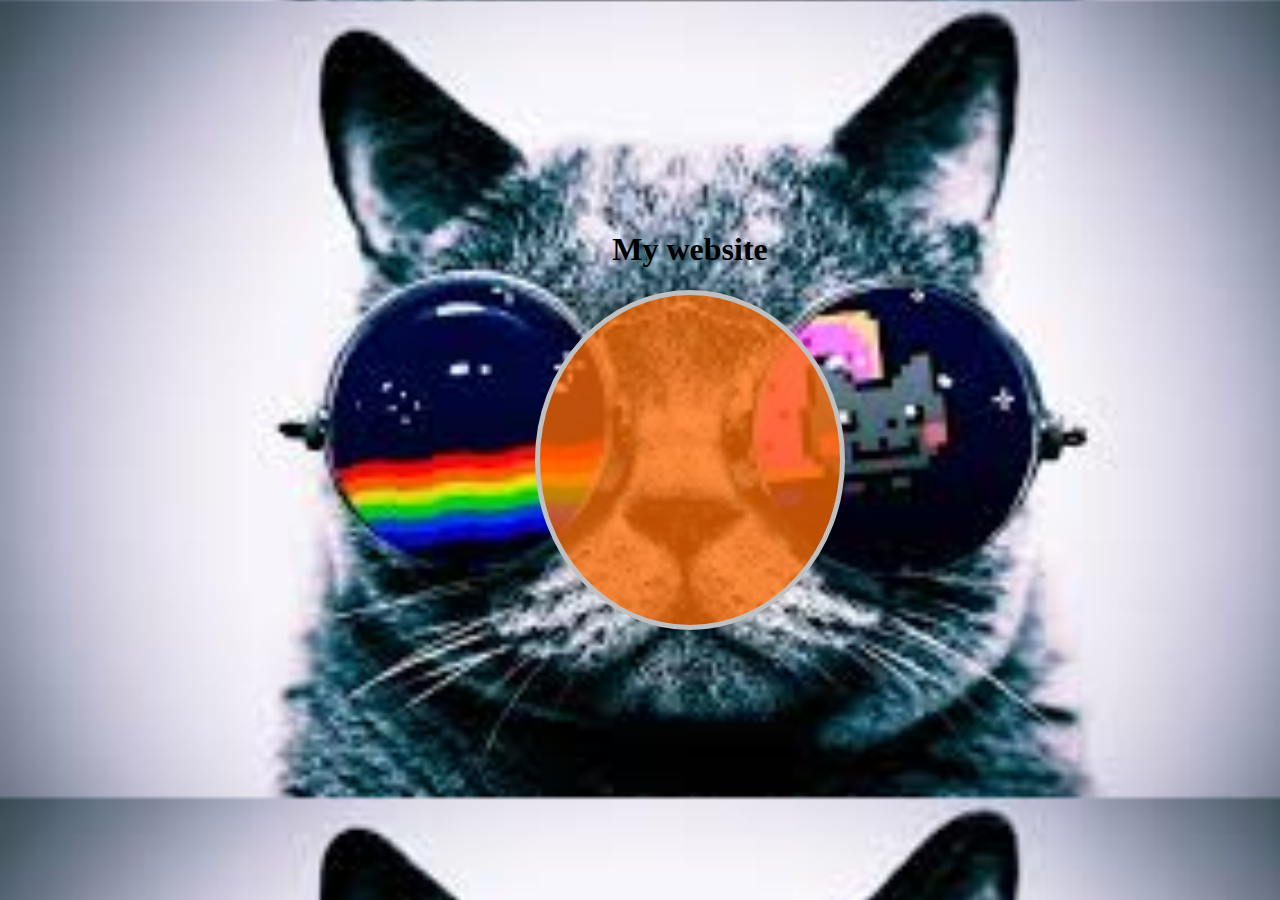
<file: html/index.html>
<!DOCTYPE html>
<html>
  <head>
    <meta charset="utf-8">
    <link rel="stylesheet" href="../css/style.css">
    <title>My Website</title>
  </head>
  <body>
    <h1>My website </h1>
    <div class="circleOne"></div>
    <div class="circleTwo"></div>
  </body>
</html>
</file>
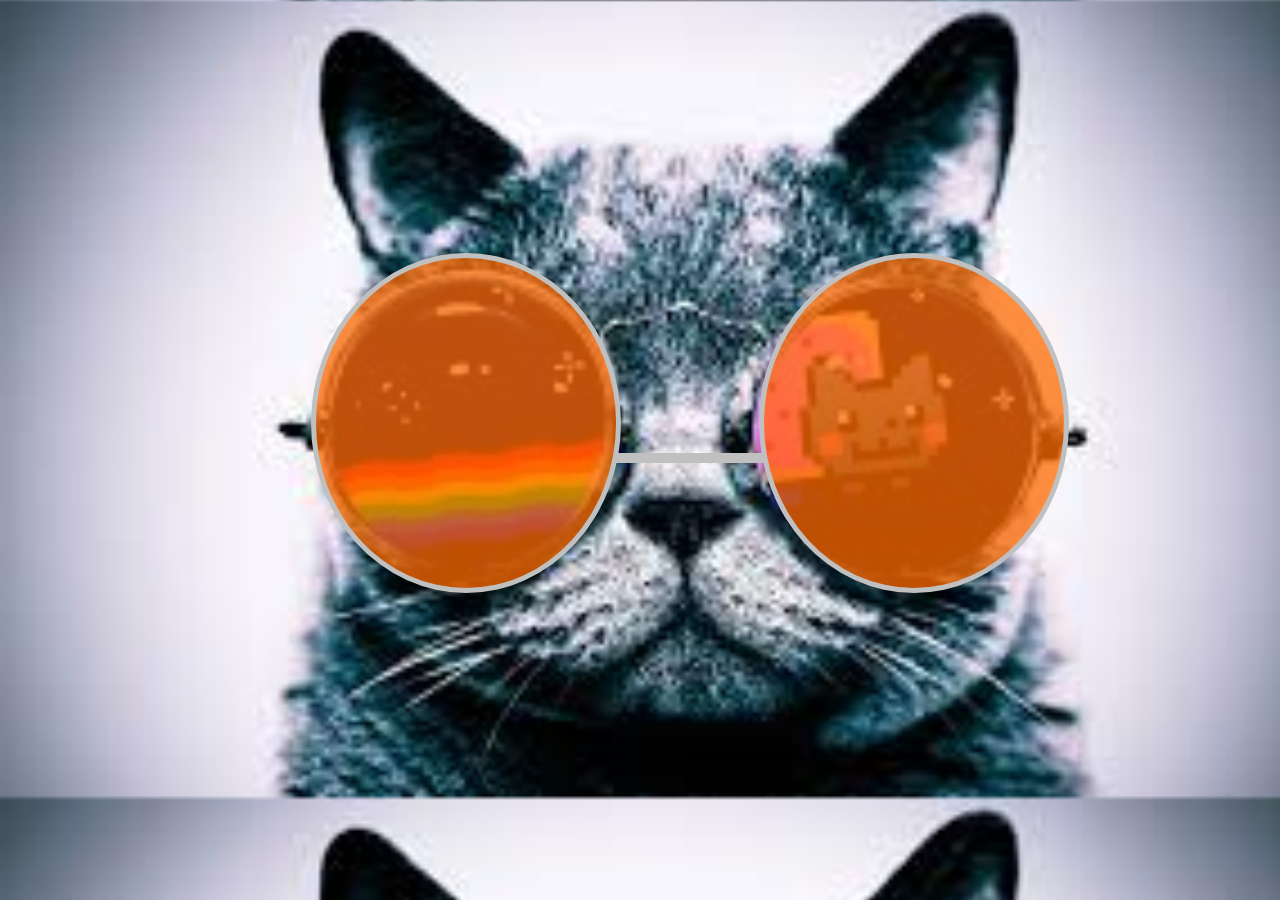
<file: html/fullGlasses.html>
<!DOCTYPE html>
<html>
  <head>
    <meta charset="utf-8">
    <link rel="stylesheet" href="../css/style.css">
    <title>My Website</title>
  </head>
  <body>
    <h1></h1>
      <div class="circleOne"></div>
      <div class="line"></div>
      <div class="circleOne"></div>
  </body>
</html>
</file>
<file: css/style.css>
body {
  text-align: center;
  background-image: url(../image.jpeg);
  background-size: cover;
  padding-left: 100px;
}
h1 {
  padding-top: 210px;
  padding:
}

.circleOne {
  height: 300px;
  width: 300px;
  border-radius: 50%;
  background-color: rgba(255, 106, 0, 0.75);
  padding-top: 30px;
  position: sticky;
  display: inline-block;
  border: 5px solid silver;
}

.line {
  border: 5px solid silver;
  display: inline-block;
  padding-bottom: 140px;
  margin: 60px;
  -webkit-transform: rotate(90deg);
  -moz-transform: rotate(90deg);
  -o-transform: rotate(90deg);
  -ms-transform: rotate(90deg);
  transform: rotate(90deg);
}
</file>
